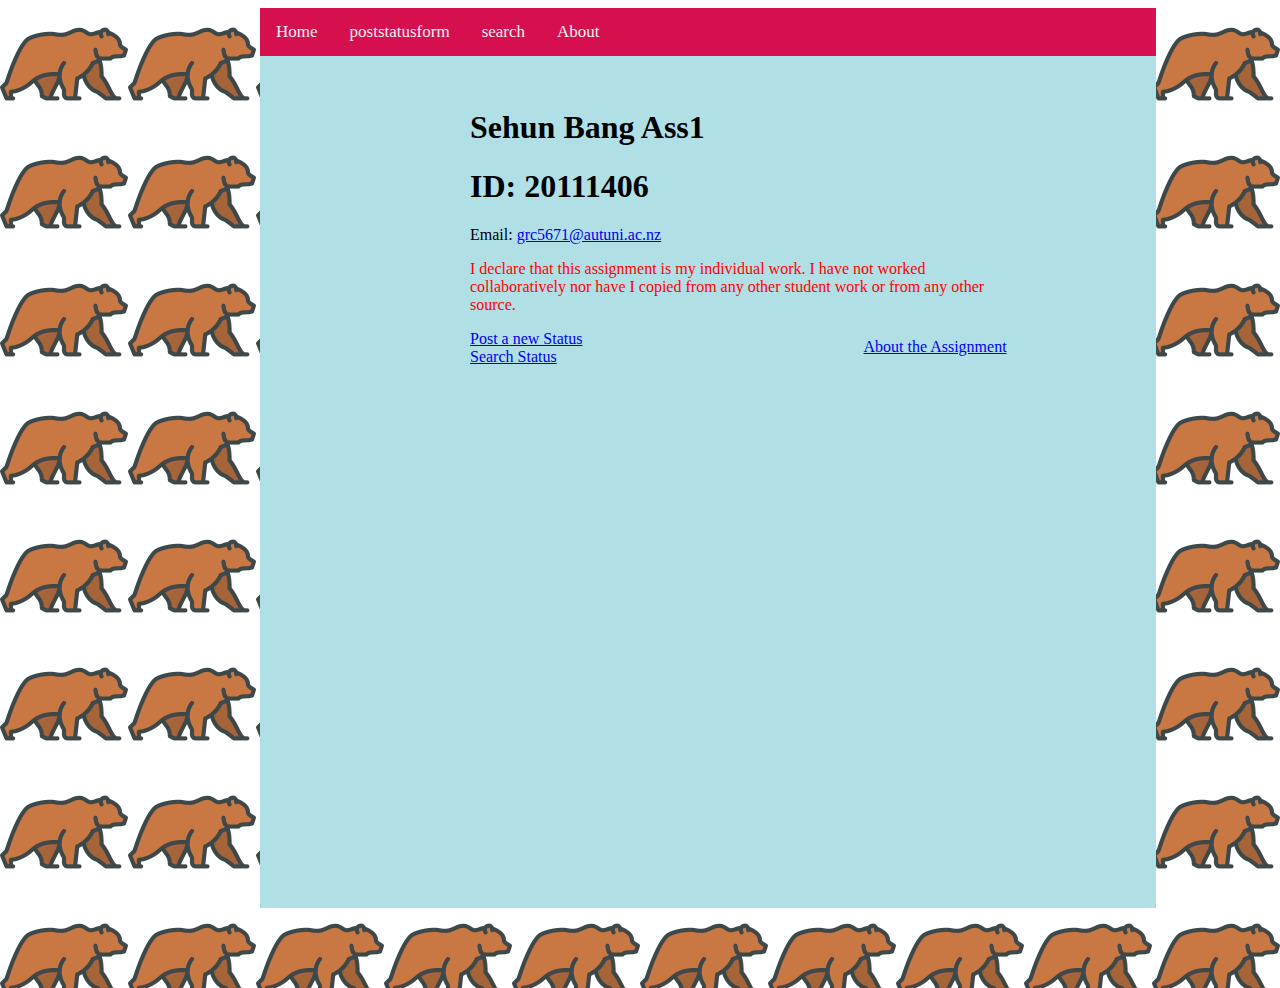
<file: assign1/index.html>
<html>
<head>
<title>
Sehun Bang Ass1
</title>
<link rel="stylesheet" href="mycss.css">
<style>
.abosolute{
position: absolute;
left: 100px;
top: 10px;
width: 60%;   
height:600px;

}
.bottomright {
  position: absolute;
top: 250px;
  right: 1px;
}
</style>
</head>
<body>
<div class ="main">
<div class="topnav">
  <a href="index.html">Home</a>
  <a href="poststatusform.php">poststatusform</a>
  <a href="searchstatusform.html">search</a>
  <a href="about.html">About</a>
</div>

<div class ="insider">
<!-- name ID email declaration -->
<h1>Sehun Bang Ass1</h1>
<h1>ID: 20111406</h1>
<p>Email: <a href="grc5671@autuni.ac.nz">grc5671@autuni.ac.nz</a></p>
<p style ="color : red">I declare that this assignment is my individual work. I have not worked collaboratively nor have I copied from any other student work or from any other source.</p>
<!-- link to the poststatusform php -->
<div class ="absolute">
<a href="http://grc5671.cmslamp14.aut.ac.nz/assign1/poststatusform.php">Post a new Status</a>
</div>
<!-- link to the searchstatusform-->
<div class ="relative">
<a href="http://grc5671.cmslamp14.aut.ac.nz/assign1/searchstatusform.html">Search Status</a>
</div>
<br>
<!-- link to the about-->
<div class ="bottomright">
<a href="http://grc5671.cmslamp14.aut.ac.nz/assign1/about.html">About the Assignment</a>

</div>
</div>
</body> 
</html>
</file>
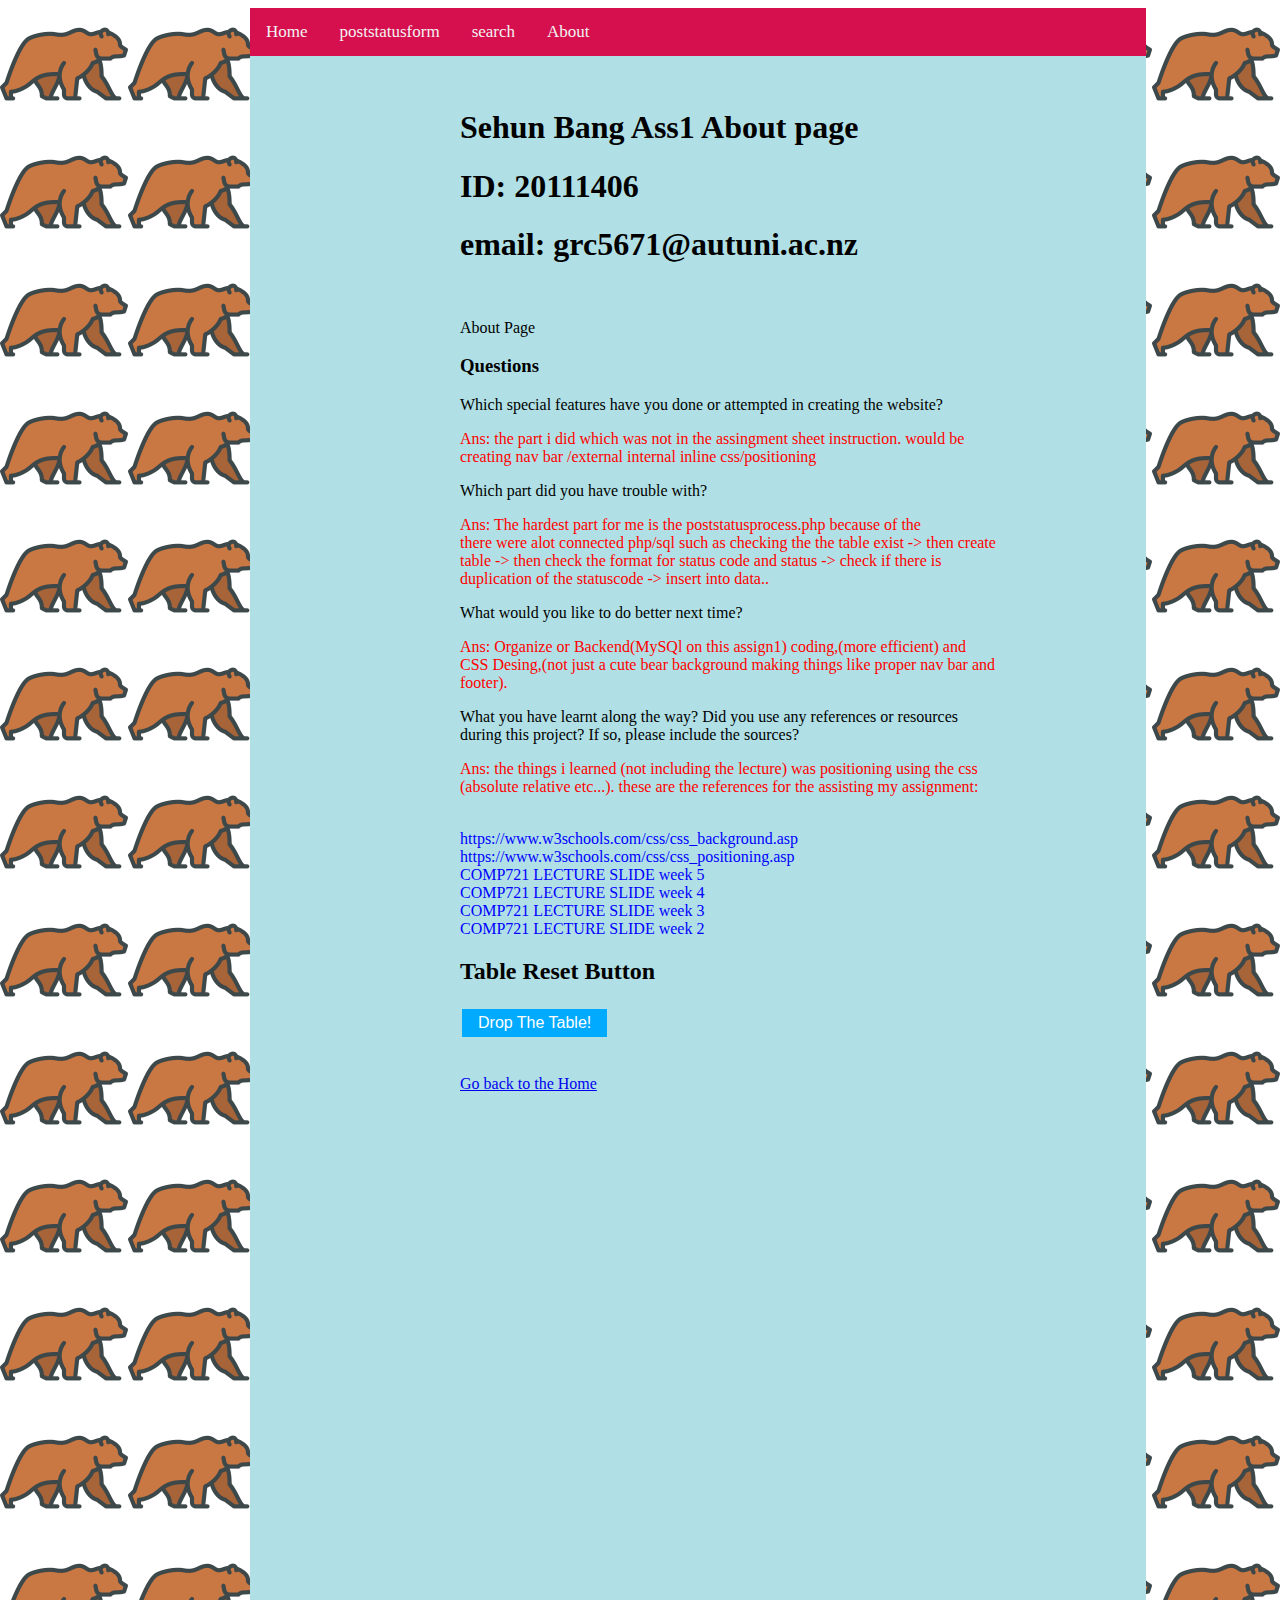
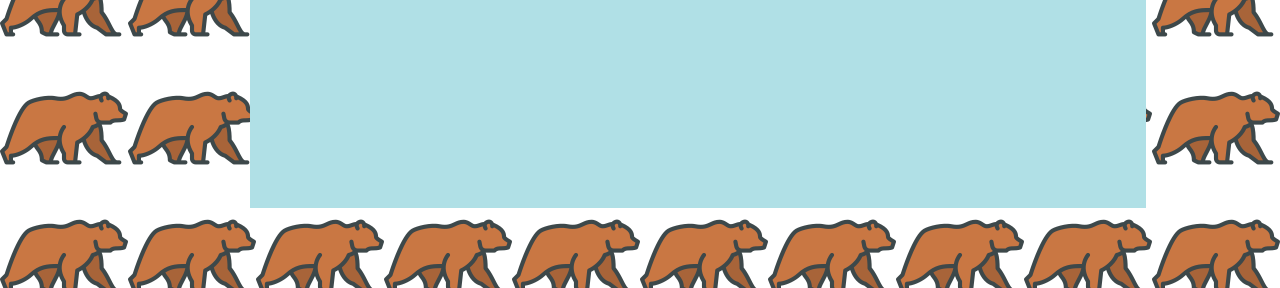
<file: assign1/about.html>
<html>
<head>
<link rel="stylesheet" href="mycss.css">
<title>
Sehun Bang Ass1 About
</title>
<style>
.maincontainer{
position: absolute;
left: 250px;
width: 70%;
height: 200%;
background-color: powderblue;
}
.insider{
position: absolute;
left: 210px;
top: 80px;
width: 60%;
}

</style>
</head>
<body>
<div class ="maincontainer">
<div class="topnav">
  <a href="index.html">Home</a>
  <a href="poststatusform.php">poststatusform</a>
  <a href="searchstatusform.html">search</a>
  <a href="about.html">About</a>
</div>

<div class ="insider">
<h1>Sehun Bang Ass1 About page</h1>
<h1>ID: 20111406</h1>
<h1>email: grc5671@autuni.ac.nz</h1>
<br>
<p>About Page</p>
<h3>Questions</h3>
<!-- Question 1-->
<p>Which special features have you done or attempted in creating the website?</p>
<div style="color:red;"><p>Ans: the part i did which was not in the assingment sheet instruction. would be creating nav bar /external internal inline css/positioning  </p></div>

<!-- Question 2-->
<p>Which part did you have trouble with?</p>
<div style="color:red;"><p>Ans: The hardest part for me is the poststatusprocess.php because of the 
<br> there were alot connected php/sql such as checking the the table exist -> then create table -> then check the format for status code and status -> check if there is duplication of the statuscode -> insert into data..
</p></div>

<!-- Question 3-->
<p>What would you like to do better next time?</p>
<div style="color:red;"><p>Ans: Organize or Backend(MySQl on this assign1) coding,(more efficient) and CSS Desing,(not just a cute bear background making things like proper nav bar and footer). </p></div>

<!-- Question 4-->
<p>What you have learnt along the way? Did you use any references or resources during this 
project? If so, please include the sources?</p>
<div style="color:red;"><p>Ans: the things i learned (not including the lecture) was positioning using the css (absolute relative etc...).
these are the references for the assisting my assignment:<div style="color:blue;">
<br>https://www.w3schools.com/css/css_background.asp
<br>https://www.w3schools.com/css/css_positioning.asp
<br> COMP721 LECTURE SLIDE week 5
<br> COMP721 LECTURE SLIDE week 4
<br> COMP721 LECTURE SLIDE week 3
<br> COMP721 LECTURE SLIDE week 2</div></div>
</p>
<H2>Table Reset Button</H2>
<form action = "dropthetable.php" method = "post">
<button type="submit">Drop The Table!</button>
</form>
<br>
<a href="http://grc5671.cmslamp14.aut.ac.nz/assign1/index.html">Go back to the Home</a>
<br>
</div>
</div>
</body> 
</html>
</file>
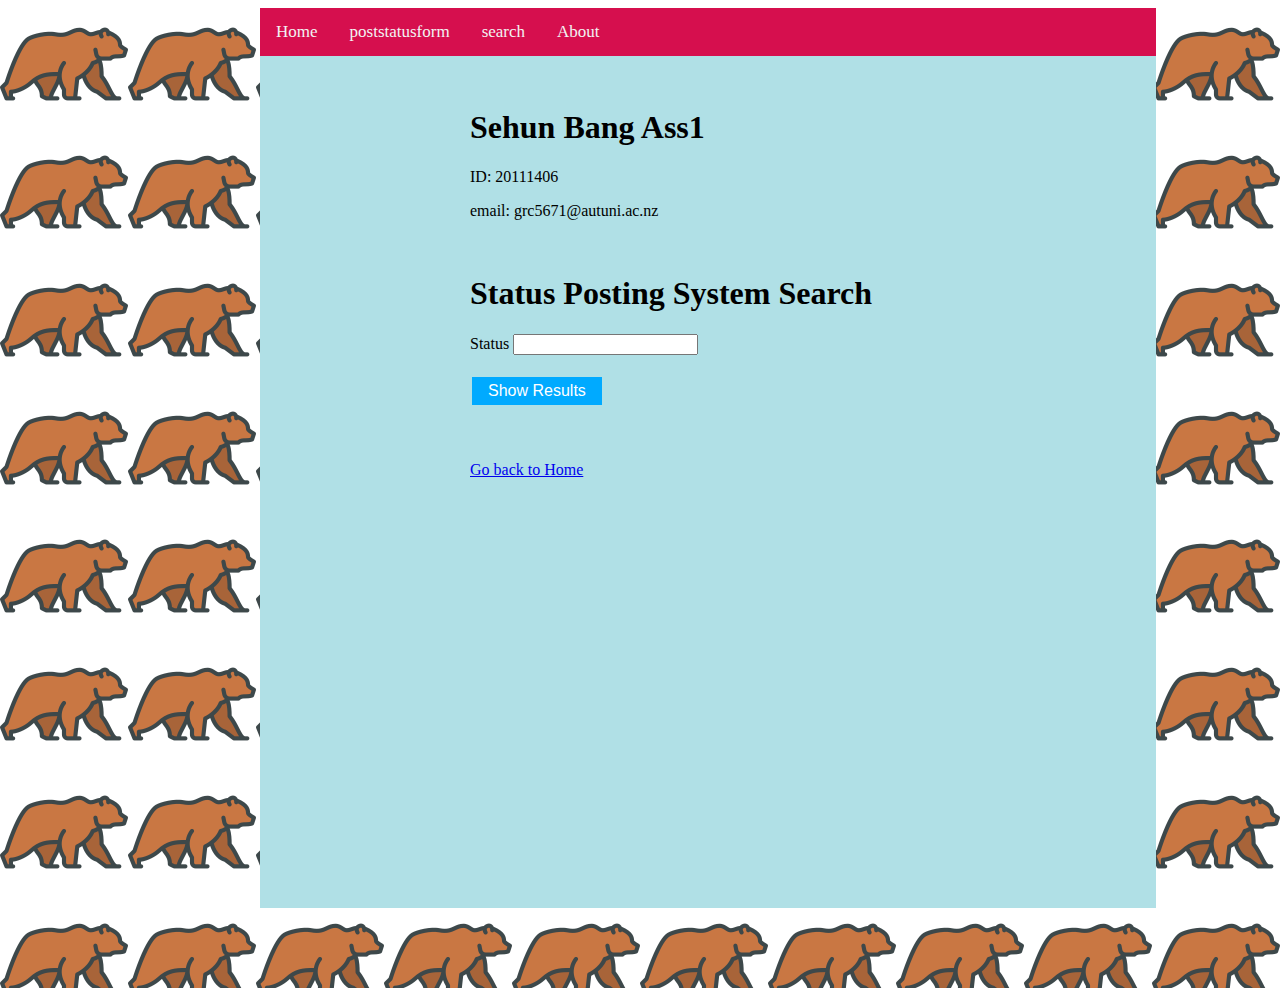
<file: assign1/searchstatusform.html>
<html>
<head>
<link rel="stylesheet" href="mycss.css">

<title>
Sehun Bang Ass1
</title>
</head>
<body>
<div class ="main">
<div class="topnav">
  <a href="index.html">Home</a>
  <a href="poststatusform.php">poststatusform</a>
  <a href="searchstatusform.html">search</a>
  <a href="about.html">About</a>
</div>

<div class ="insider">

<h1>Sehun Bang Ass1</h1>
<p>ID: 20111406</p>
<p>email: grc5671@autuni.ac.nz</p>
<br>
<h1>Status Posting System Search</h1>
<!--seach bar-->
<form action = "searchstatusprocess.php" method = "get">
Status <input type="text" name ="search" id ="search" required><br>
<br>
<Button type="submit" value="Show Results">Show Results</Button >
</form>
<br>
<br>
<a href="http://grc5671.cmslamp14.aut.ac.nz/assign1/index.html">Go back to Home</a>
</div>
</div>
</body> 
</html>
</file>
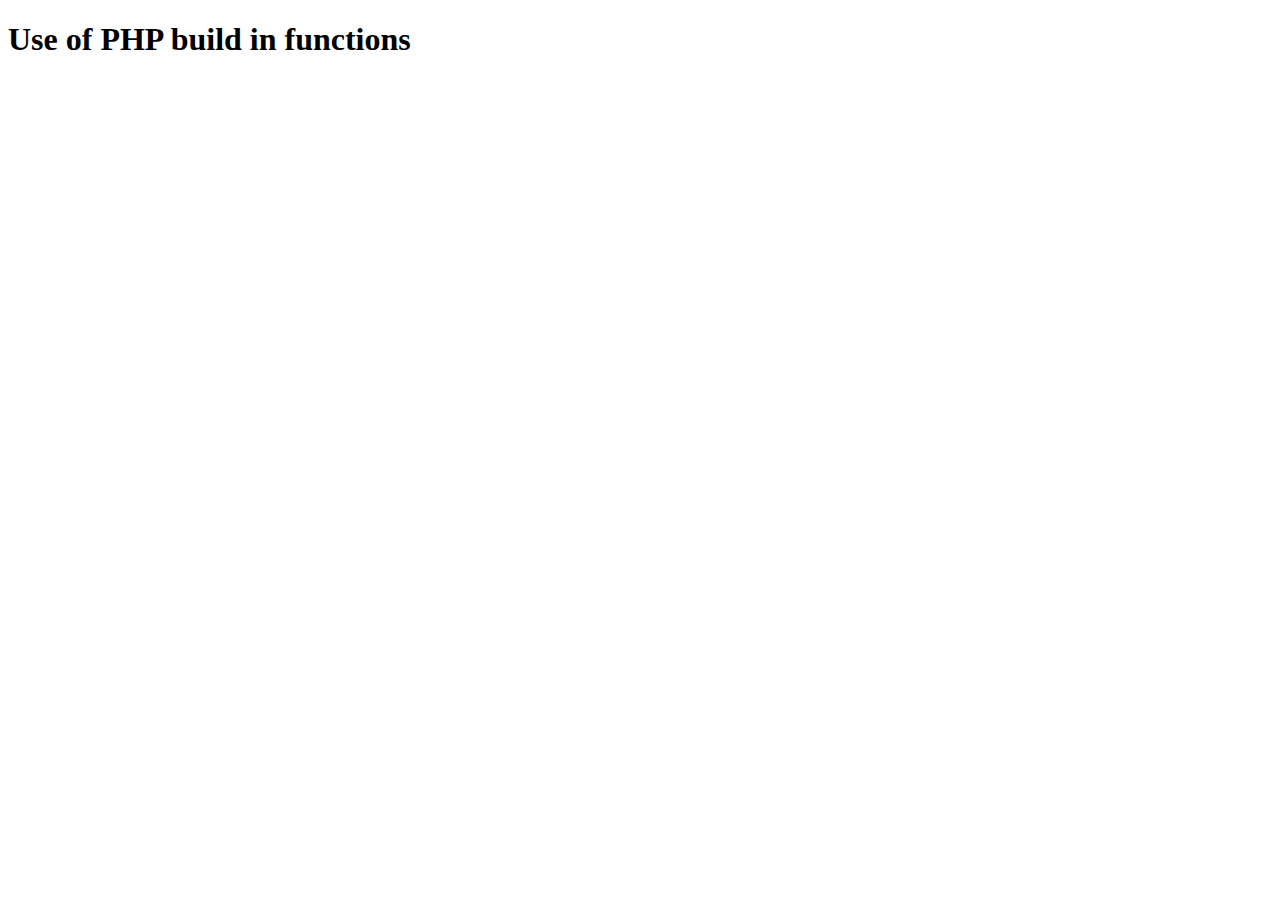
<file: lab01/functions.html>
<!DOCTYPE html>
<html>
<head>
<title>
PHP functions
</title>
<meta http-equiv = "Content-Type" content ="text/html"; charset=utf=8" />
</head>
<body>
<h1>Use of PHP build in functions</h1>
<?php?>
</body>
</html>
</file>
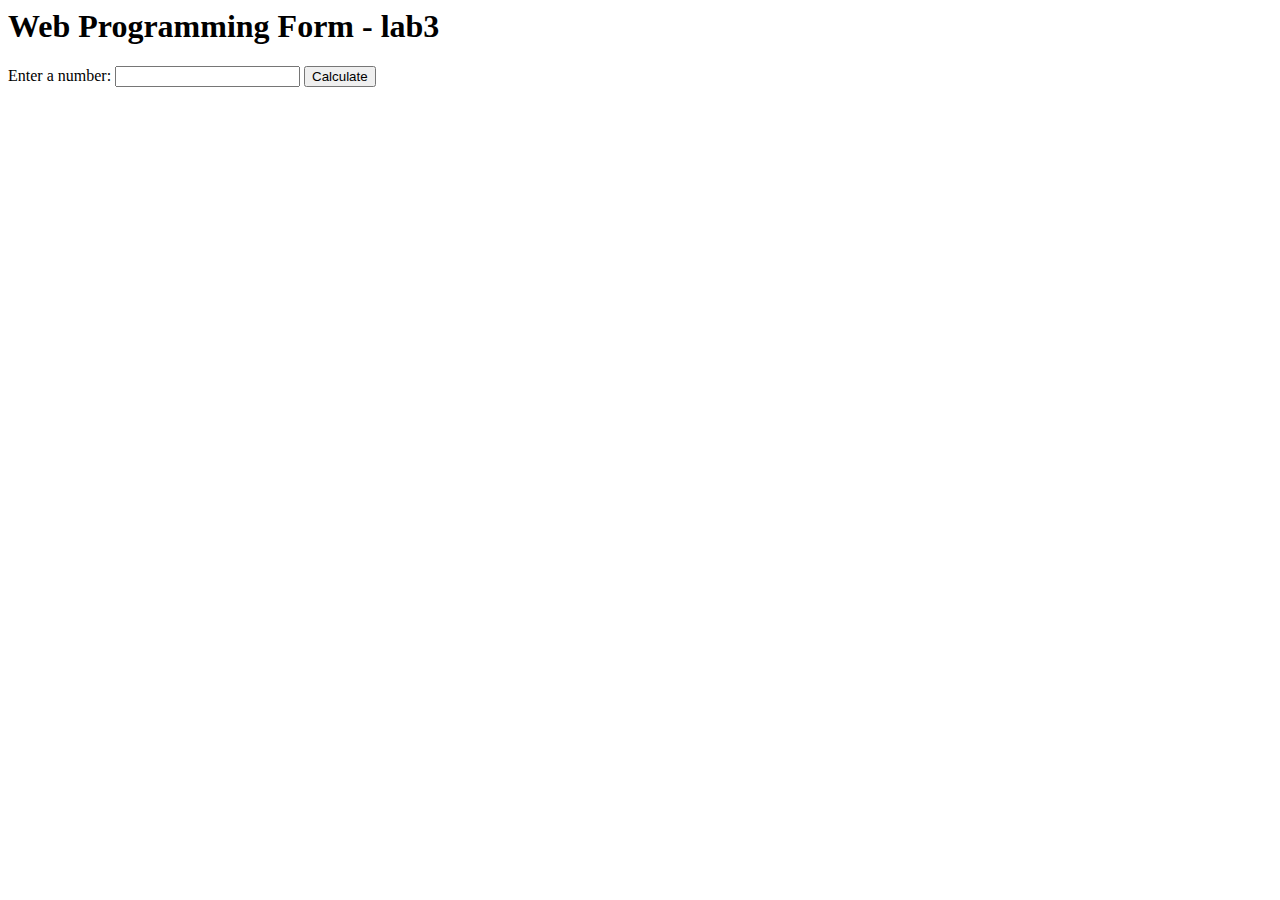
<file: lab02/factorialform.html>
<html>
<head>
<meta http-equiv="content-type" content="text/html; charset=utf-8"/>
<title>Using if and whole statements</title>
</head>
<body>
<h1>Web Programming Form - lab3</h1>
<form action = "factorial.php" method ="post">
 <label for = "number"> Enter a number:</Label>
 <input type = "text" id="number" name="number">
 <input type = "Submit" value="Calculate">
</form>
</body>
</html>
</file>
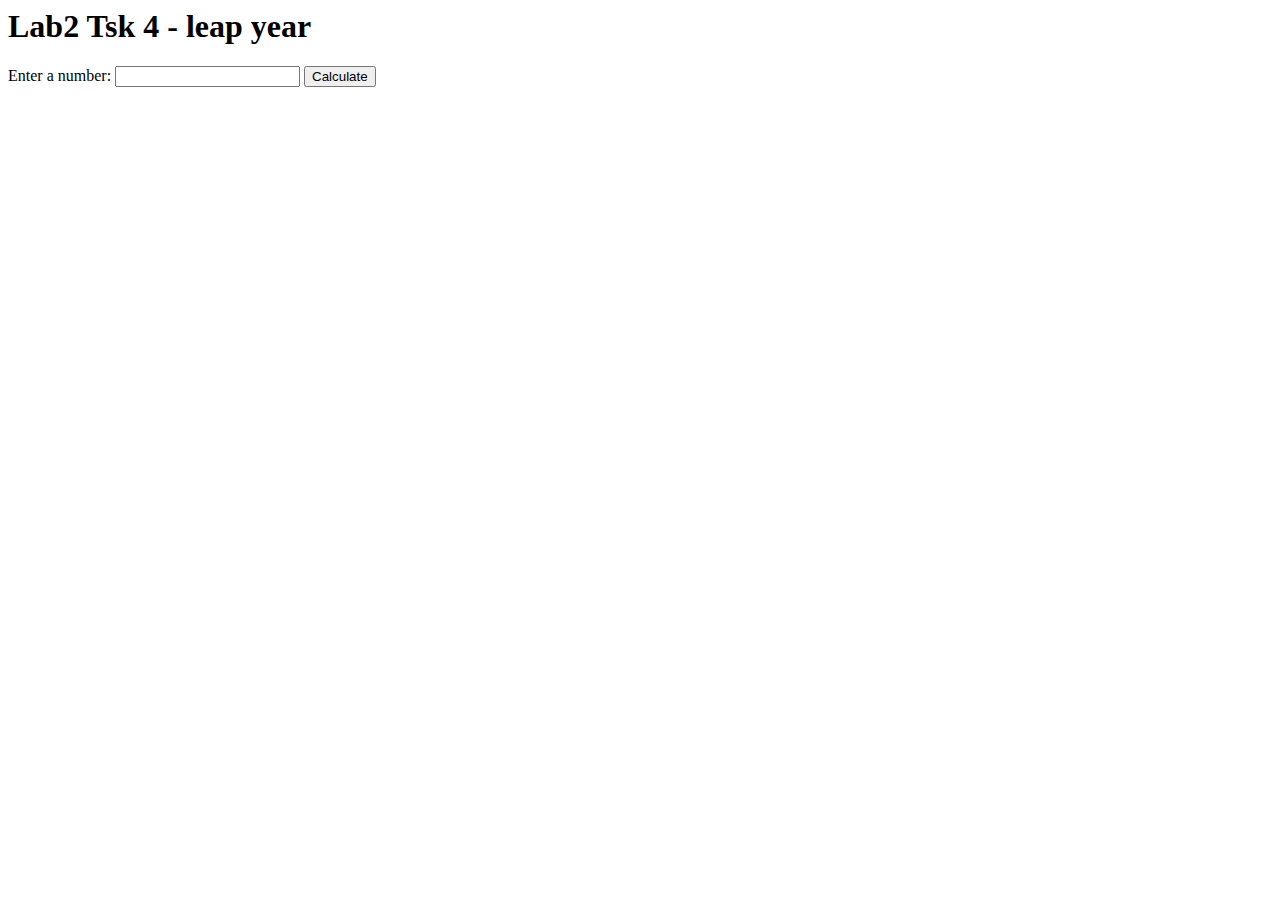
<file: lab02/leapyearform.html>
<html>
<head>
<meta http-equiv="content-type" content="text/html; charset=utf-8"/>
<title>leapleap</title>
</head>
<body>
<h1>Lab2 Tsk 4 - leap year</h1>

<form action = "leapyear.php" method ="post">
 <label for = "number"> Enter a number:</Label>
 <input type = "text" id="number" name="number">
 <input type = "Submit" value="Calculate">

</form>
</body>
</html>
</file>
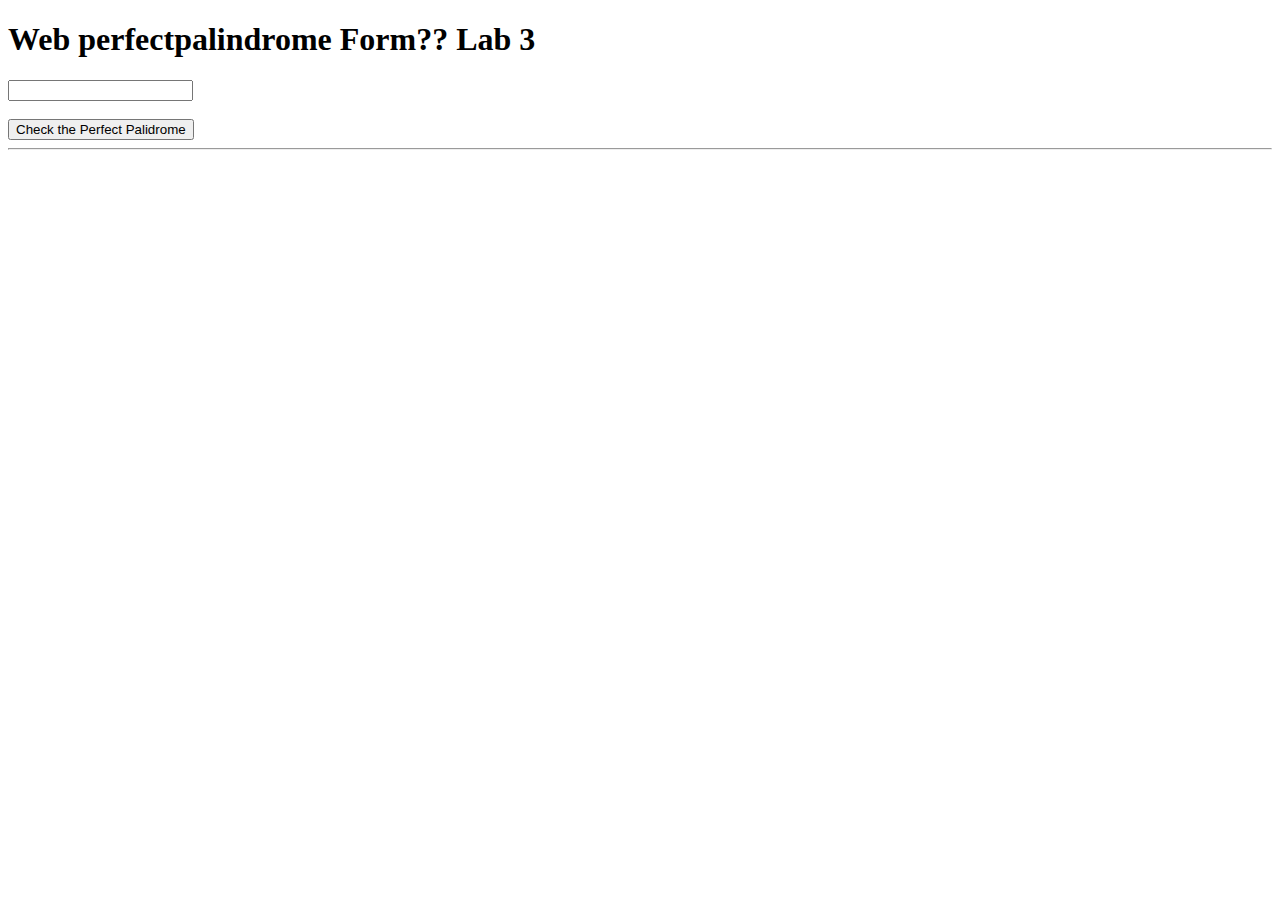
<file: lab03/perfectpalindromeform.html>
<!DOCTYPE html>
<html>
<head>
    <meta http-equiv="content-type" content="text/html; charset=utf-8" />
    <title>Using Palidrome</title>
</head>
<body>
    <h1>Web perfectpalindrome Form?? Lab 3</h1>
    <form action="perfectpalindrome.php" method="post">
        <input type="text" id="name" name="name">
<br><br>
        <input type="Submit" value="Check the Perfect Palidrome">
    </form>
<hr>
</body>
</html>
</file>
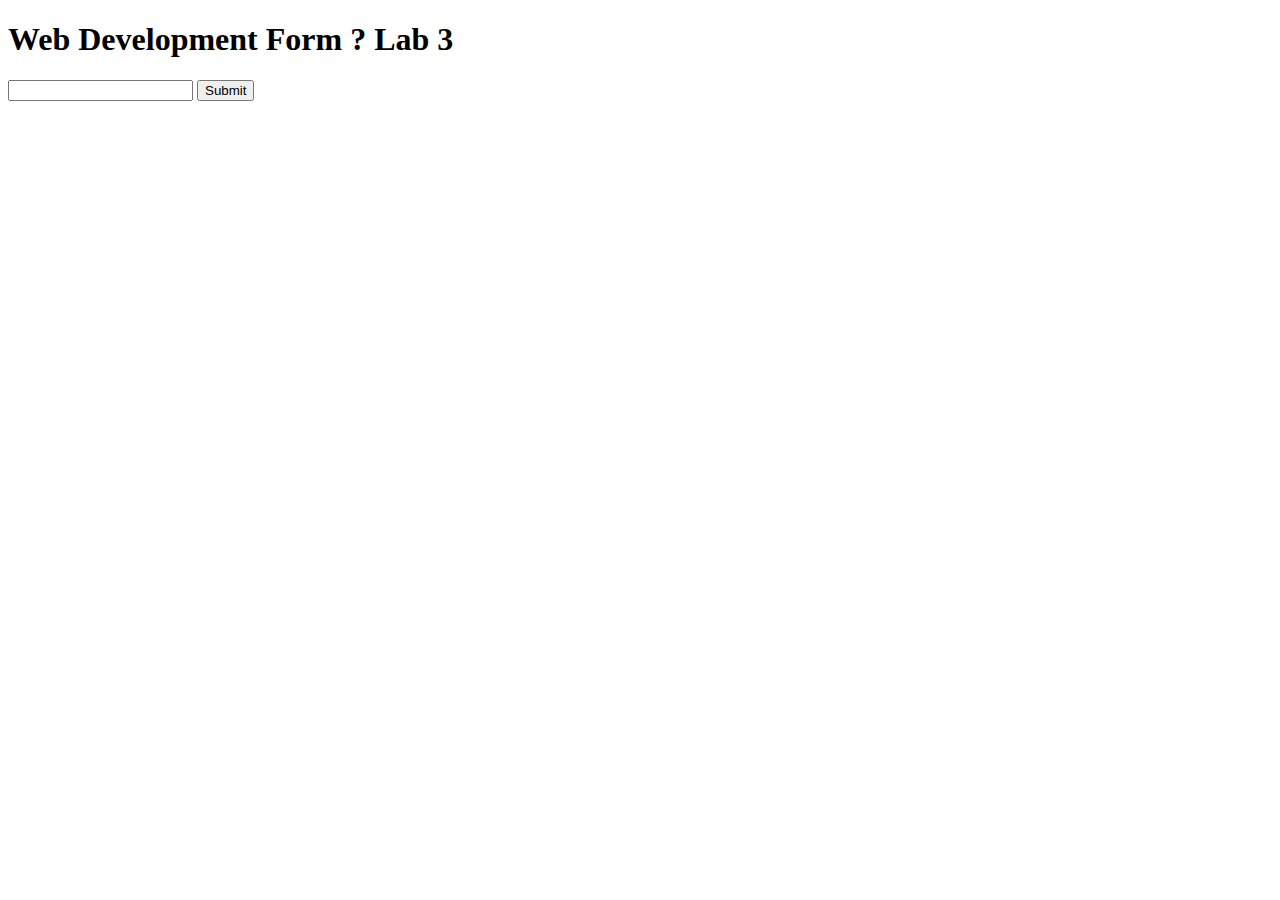
<file: lab03/strform.html>
<!DOCTYPE html>
<html>
<head>
<meta http-equiv="content-type" content="text/html; charset=utf-8" />
<title>Using string functions </title>
</head>
<body>
<h1>Web Development Form ? Lab 3</h1>
<form action = "strprocess.php" method = "post" >
<input type = "text" id="name" name="name">
<input type = "submit" value="Submit">
</form>
</body>
</html>
</file>
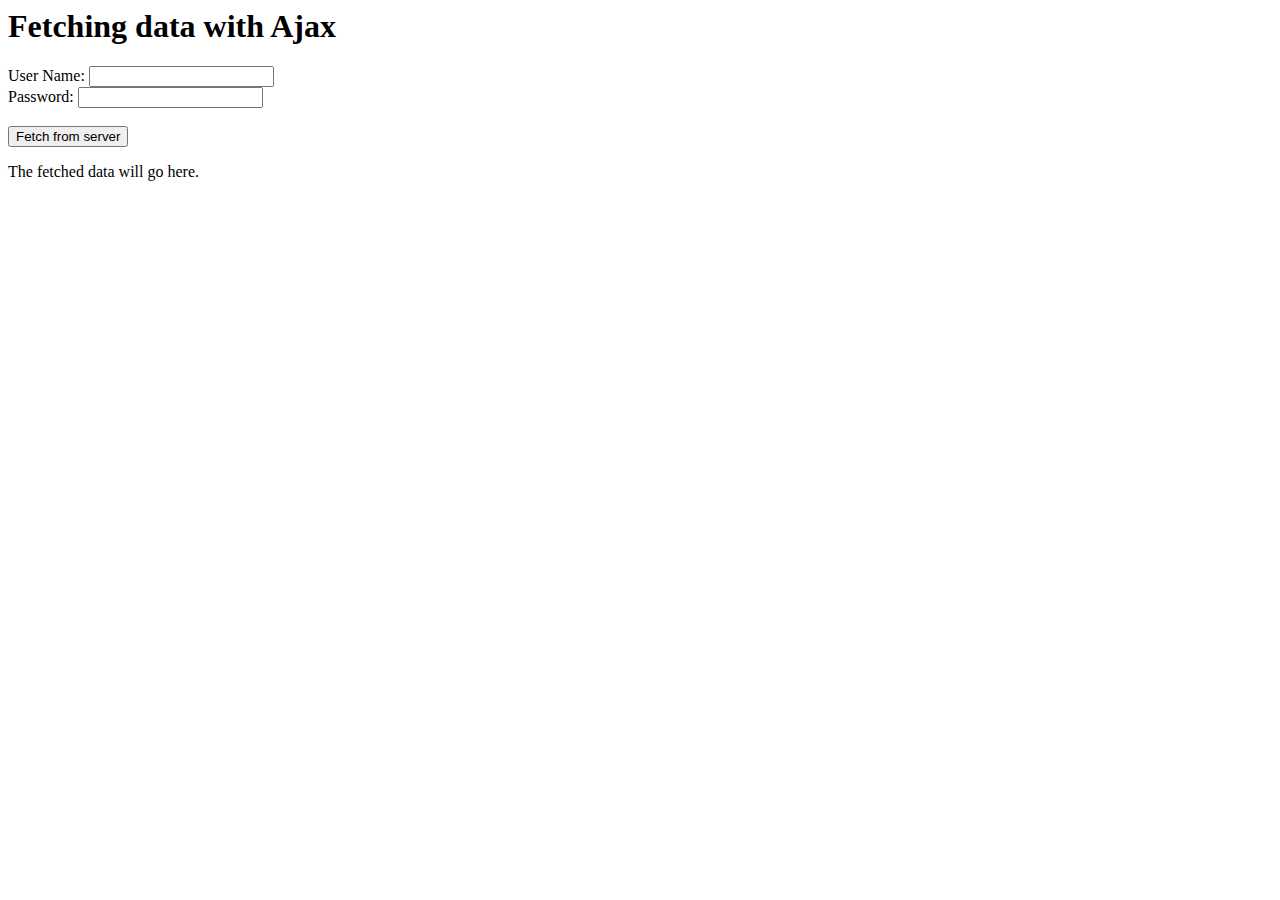
<file: lab07/simpleajax.htm>
<!� file simpleajax.htm -->
<HTML XMLns="http://www.w3.org/1999/xHTML"> 
  <head> 
    <title>A Simple Ajax Example</title> 
	<script type="text/javascript" src="xhr.js"></script>
    <script type="text/javascript" src="simpleajax.js"> </script>
  </head> 
  <body>
  <H1>Fetching data with Ajax &nbsp;</H1>
	<form>
	    <label>User Name:  <input type="text" name="namefield"> </label>
 	    <label><br>Password: <input type="text" name="pwdfield"> <br><br> </label>
	    <input name="submit" type = "button" onClick = "getData('data.php','targetDiv', namefield.value, pwdfield.value) " value = "Fetch from server">
	</form>
	<div id="targetDiv"> 
	    <p>The fetched data will go here.</p>  
	</div> 
 </body> 
</HTML>
</file>
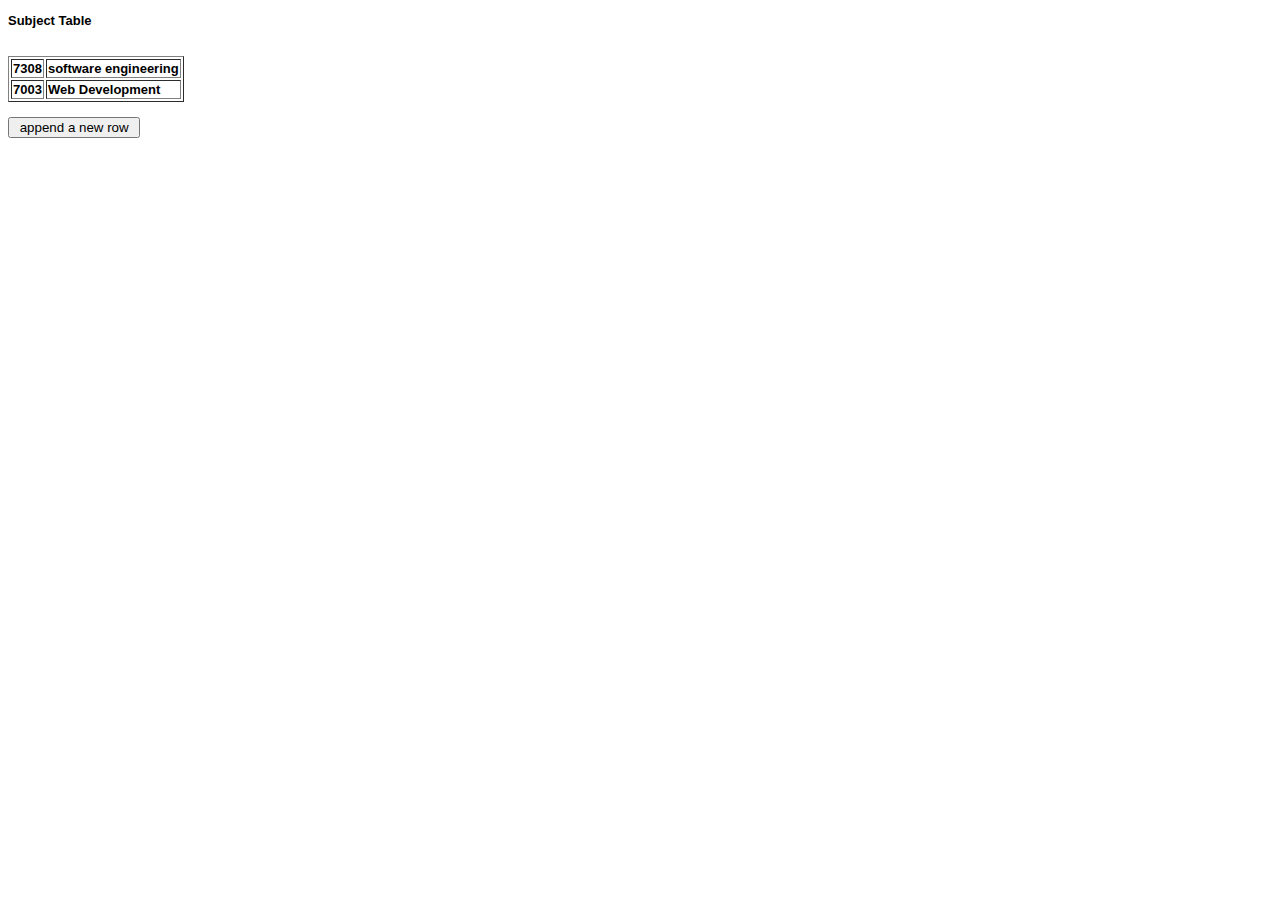
<file: lab08/domPrac.htm>
<!DOCTYPE html PUBLIC "-//W3C//DTD XHTML 1.0 Transitional//EN" "http://www.w3.org/TR/xhtml1/DTD/xhtml1-transitional.dtd">
<html xmlns="http://www.w3.org/1999/xhtml">
<head>
<meta http-equiv="Content-Type" content="text/html; charset=iso-8859-1" />
<title>Adding New Elements</title>

<style type="text/css">
body {
	font-family: Verdana, Arial, Helvetica, sans-serif;
	font-size: small;
	font-weight: bold;
}
.new {
	background-color:#ffcccc;
}
</style>

<script type="text/javascript" src="domPrac.js"></script> 
</head>

<body onload="makeTable()">
<p>Subject Table</p><br />

<table id= "tbl" border="1"></table>

<br />
<form>
<input type="button" value=" append a new row " onclick="appendRow()" /><br />
</form>
</body>

</html>
</file>
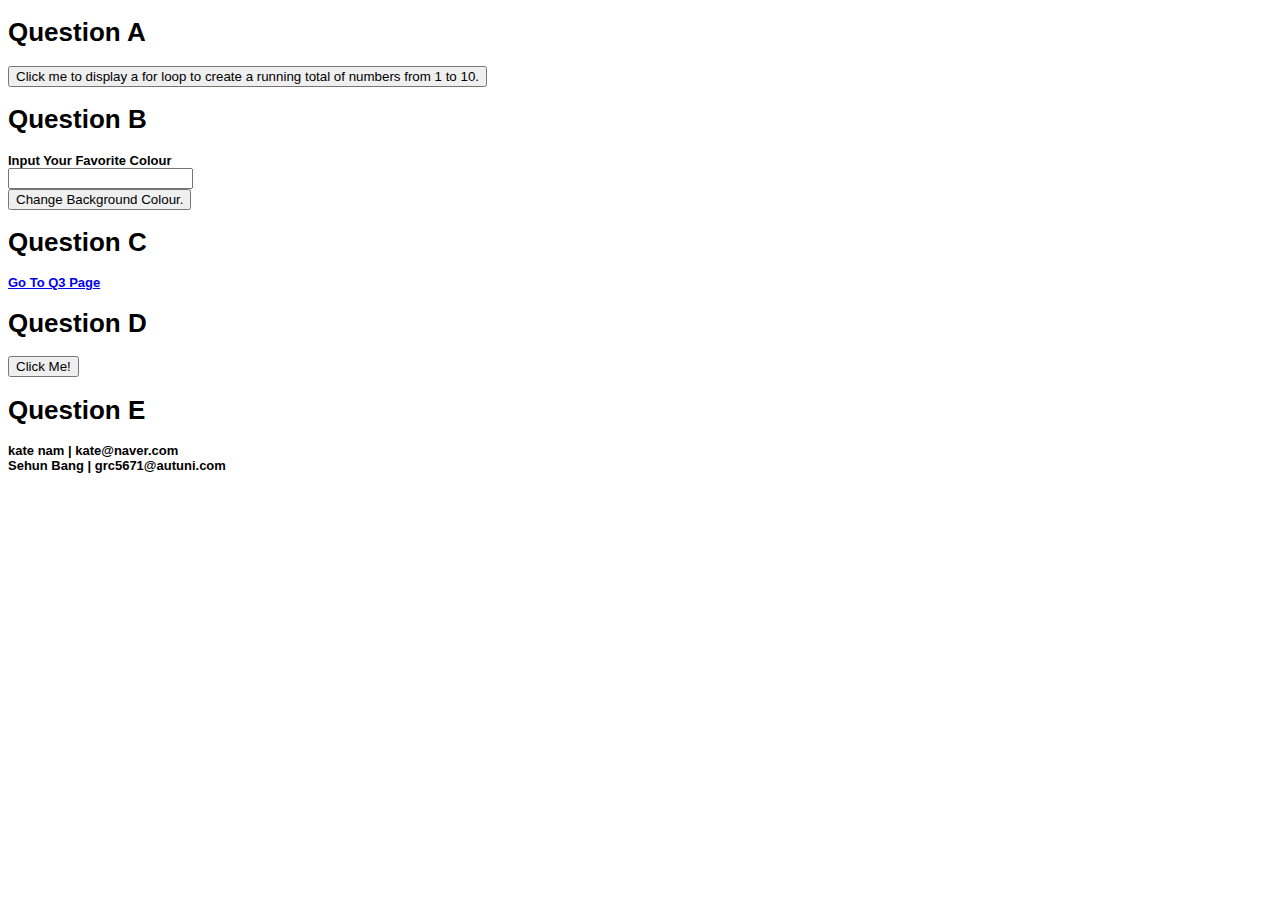
<file: lab08/Lab8.htm>
<!DOCTYPE html PUBLIC "-//W3C//DTD XHTML 1.0 Transitional//EN" "http://www.w3.org/TR/xhtml1/DTD/xhtml1-transitional.dtd">
<html xmlns="http://www.w3.org/1999/xhtml">
<head>
<meta http-equiv="Content-Type" content="text/html; charset=iso-8859-1" />
<title>Adding New Elements</title>
<style type="text/css">
body {
	font-family: Verdana, Arial, Helvetica, sans-serif;
	font-size: small;
	font-weight: bold;
}
.new {
	background-color:#ffcccc;
}
</style>
<script type="text/javascript" src="domPrac.js"></script> 
</head>
<body onload="makeTable()">
<form>
<h1>Question A</h1>
<button class="btn btn-primary mt-3" type="button" onclick="document.getElementById('a').innerHTML = questionA()">
Click me to display a for loop to create a running total of numbers from 1 to 10.</button>
<p id="a"></p>
<h1>Question B</h1>
<form action=" ">
<label for="bgcolor">Input Your Favorite Colour</label>
<br>
<input type="text" class="form-control" id="bgcolor">
</form>
<button class="btn btn-primary mt-3" type="button " onclick="questionB(bgcolor.value)">
Change Background Colour.</button>
<h1>Question C</h1>
<a href="domPrac.htm" target="_blank" rel="noopener noreferrer">Go To Q3 Page</a>
<h1>Question D</h1>
<button class="btn btn-primary mt-3" onclick="questionD()">Click Me!</button>
<p id="d"></p>
<h1>Question E</h1>
<p id="e1"></p>
<p id="e2"></p>

<div id="output"></div>


<!-- Bootstrap JavaScript Libraries -->
<script src="https://cdn.jsdelivr.net/npm/@popperjs/core@2.9.2/dist/umd/popper.min.js " integrity="sha384-IQsoLXl5PILFhosVNubq5LC7Qb9DXgDA9i+tQ8Zj3iwWAwPtgFTxbJ8NT4GN1R8p " crossorigin="anonymous "></script>
<script src="https://cdn.jsdelivr.net/npm/bootstrap@5.0.2/dist/js/bootstrap.min.js " integrity="sha384-cVKIPhGWiC2Al4u+LWgxfKTRIcfu0JTxR+EQDz/bgldoEyl4H0zUF0QKbrJ0EcQF " crossorigin="anonymous "></script>
<script src="lab08.js"></script>
</form>
</body>
</html>
</file>
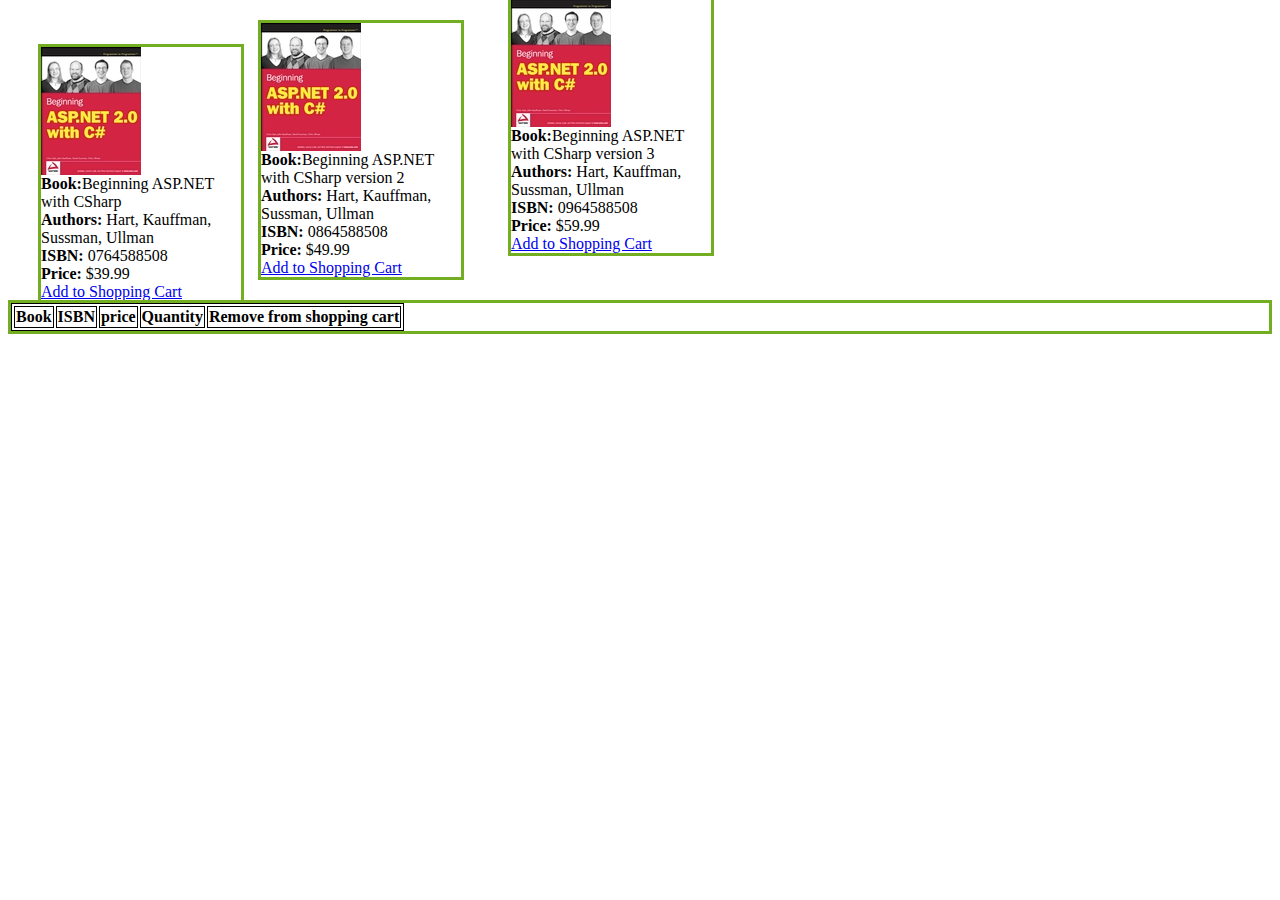
<file: Lab09/Catalogue1PHP.htm>
<html xmlns="http://www.w3.org/1999/xhtml" >
<head>
  <script type="text/javascript" src="Cart.js"></script>
<style>
table, th, td {
  border: 1px solid black;
}
</style>
</head>
<body>
<br/>
<br />
<div id="0764588508" style ="position: relative; width:200px; left: 30px; border: 3px solid #73AD21;">
<img id="cover" src="begaspnet.jpg" /><br />
<b>Book:</b><span id="book">Beginning ASP.NET with CSharp</span><br />
<b>Authors: </b><span id="authors"> Hart, Kauffman, Sussman, Ullman</span>
<br /><b>ISBN: </b><span id="ISBN">0764588508</span>
<br /><b>Price: </b><span id="price">$39.99</span><br />
<a href="#" onclick="AddRemoveItem('Add', this.parentNode.id);" >Add to Shopping Cart</a>
</div>
<div id="0864588508" style ="position: relative; width:200px; left: 250px; top:-284.5px; border: 3px solid #73AD21;">
<img id="cover" src="begaspnet.jpg" />
<b>Book:</b><span id="book2">Beginning ASP.NET with CSharp version 2</span><br />
<b>Authors: </b><span id="authors2"> Hart, Kauffman, Sussman, Ullman</span>
<br /><b>ISBN: </b><span id="ISBN">0864588508</span>
<br /><b>Price: </b><span id="price2">$49.99</span>
<br />
<a href="#" onclick="AddRemoveItem('Add');" >Add to Shopping Cart</a>
</div>
<div id="0964588508" style ="position: relative; width:200px; left: 500px; top:-568px; border: 3px solid #73AD21;">
<img id="cover" src="begaspnet.jpg" />
<b>Book:</b><span id="book">Beginning ASP.NET with CSharp version 3</span><br />
<b>Authors: </b><span id="authors"> Hart, Kauffman, Sussman, Ullman</span>
<br /><b>ISBN: </b><span id="ISBN">0964588508</span>
<br /><b>Price: </b><span id="price">$59.99</span>
<br />
<a href="#" onclick="AddRemoveItem('Add', this.parentNode.id);" >Add to Shopping Cart</a>
<br />
</div>
<div style ="position: relative; top:-524px; border: 3px solid #73AD21;">
<table>
<tr>
<th>Book</th>
<th>ISBN</th>
<th>price</th>
<th>Quantity</th>
<th>Remove from shopping cart</th>
</tr>
<tbody id="cart"></tbody>

</table>
</div>
</body>
</html>
</file>
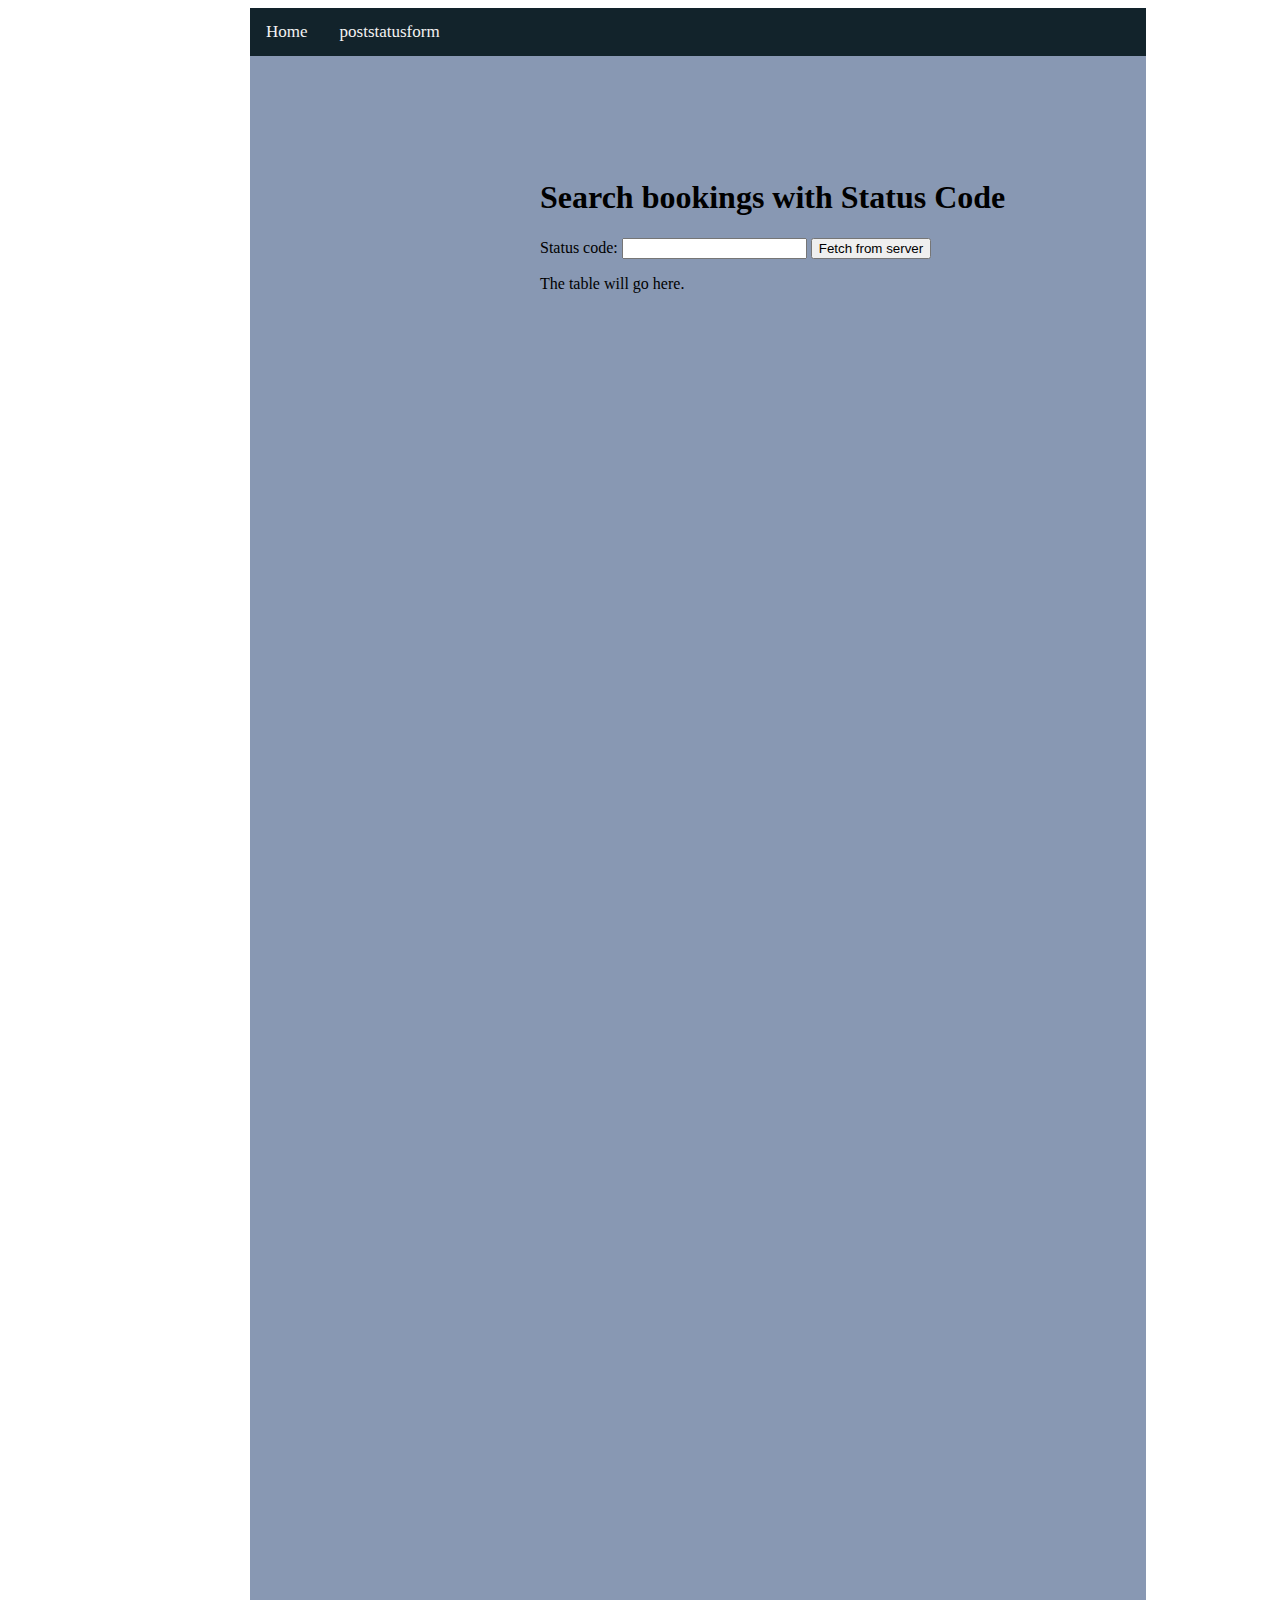
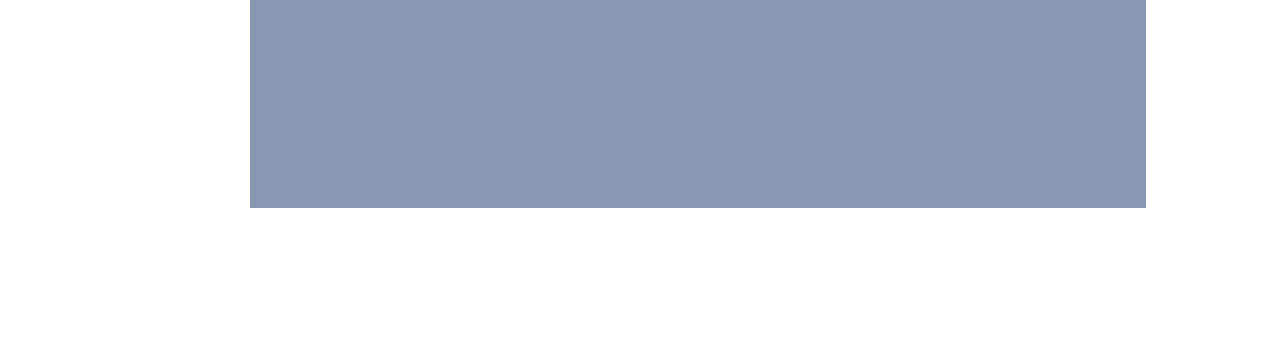
<file: assign2/as2_sehun/admin.html>
<!?file simpleajax.htm -->
<HTML XMLns="http://www.w3.org/1999/xHTML"> 
  <head> 
    <title>A Simple Ajax Example</title>
<!-- scripts for ajax  -------> 
	<script type="text/javascript" src="xhr.js"></script>
    <script type="text/javascript" src="admin.js"> </script>
<!-- externak css ------->
<link rel="stylesheet" href="mycss.css">
<!-- internal css ------->
<STYLE>
.insider_TWO{
position: absolute;
left: 290px;
top: 150px;
width: 60%;
height: 100%;
}
</STYLE>
  </head> 
  <body>
<!-- main starts ------->
<!-- maincontainer for centering elements------->
<div class ="maincontainer">
<!-- nav------->
<div class="topnav">
  <a href="booking.html">Home</a>
  <a href="admin.html">poststatusform</a>
</div>
<!-- nav ends------->
<!-- insider_TWO for centering elements in maincontainer  ------->
<div class ="insider_TWO">
  <H1>Search bookings with Status Code</H1>
	<form>
	    <label>Status code:  <input type="text" name="bsearch"> </label>
	    <input name="submit" type = "button" onClick = "getData('admin.php','content', bsearch.value) " value = "Fetch from server">
	</form>
<!-- the tablae show up target div------->
	<div id="content"> 
	    <p>The table will go here.</p>  
	</div> 
<!-- insider_TWO ends  ------->
</div> 
<!-- maincontainer ends------->
</div> 
 </body> 
</HTML>
</file>
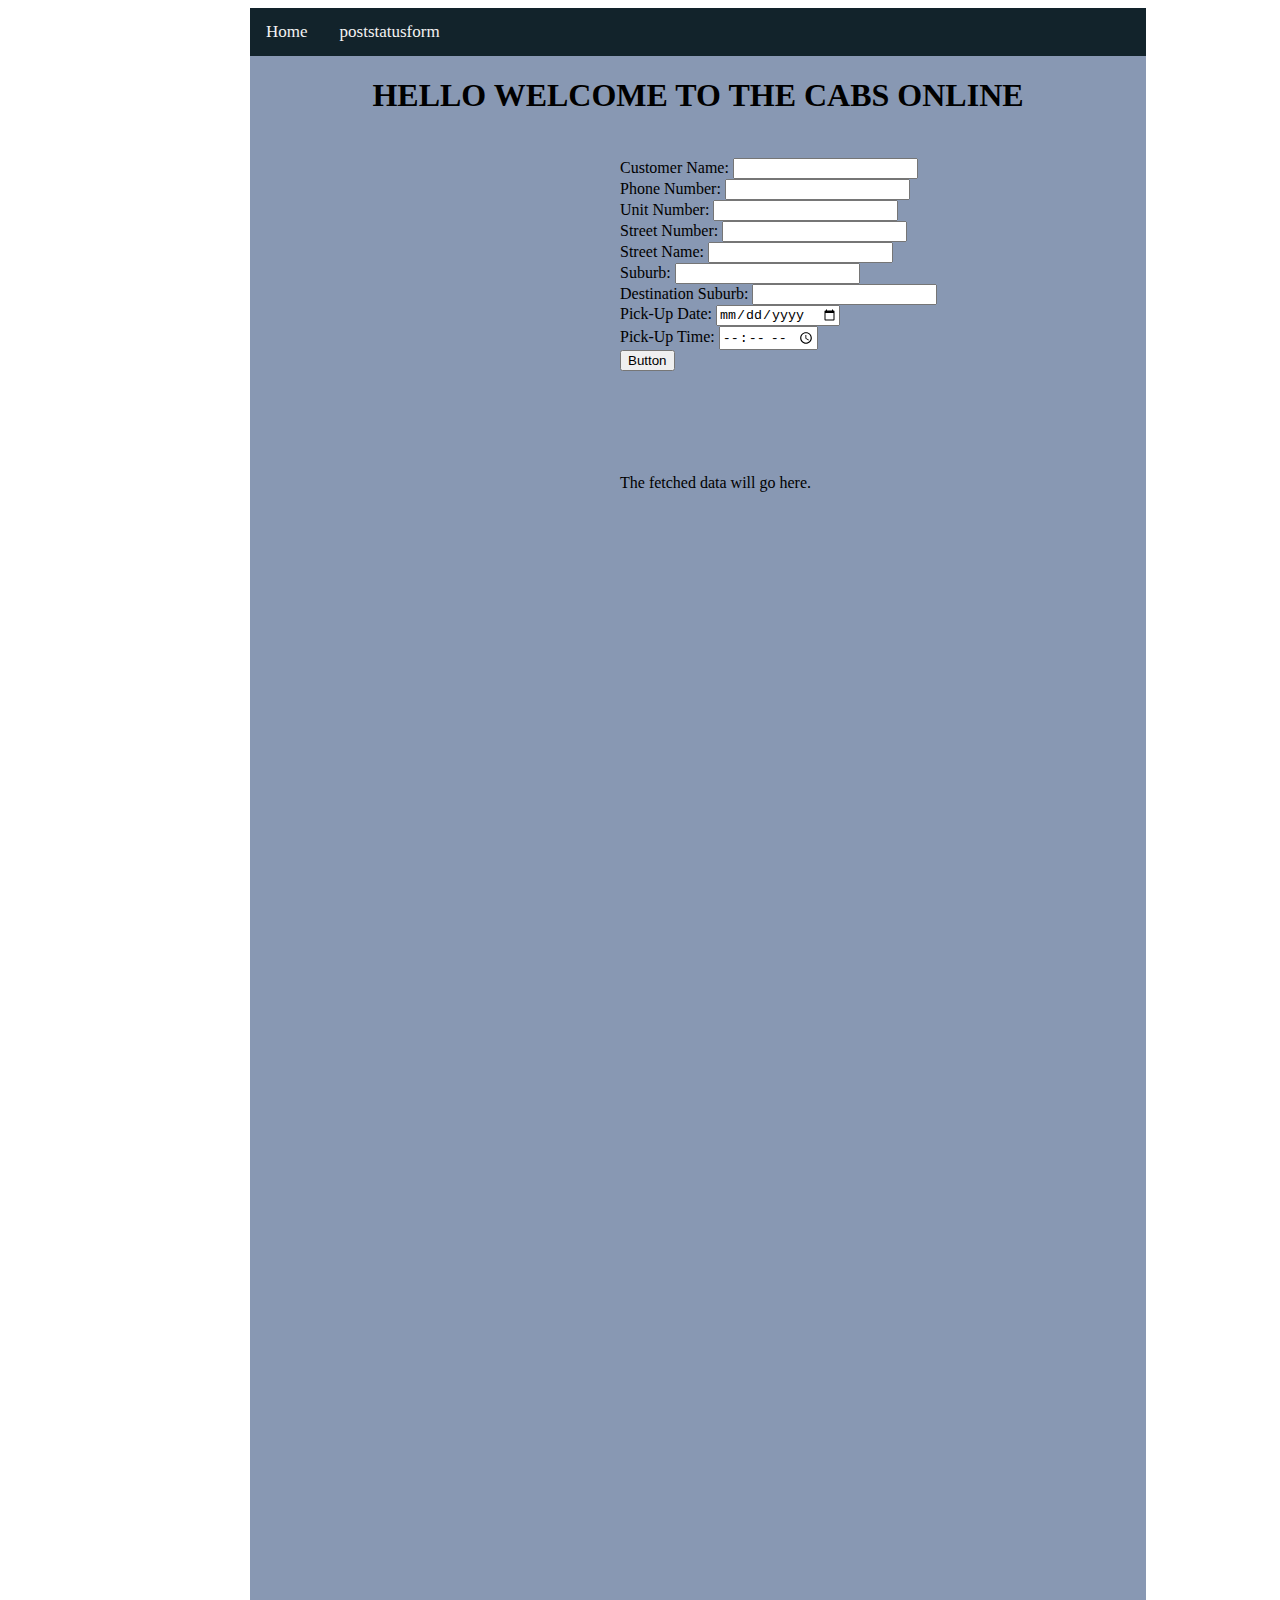
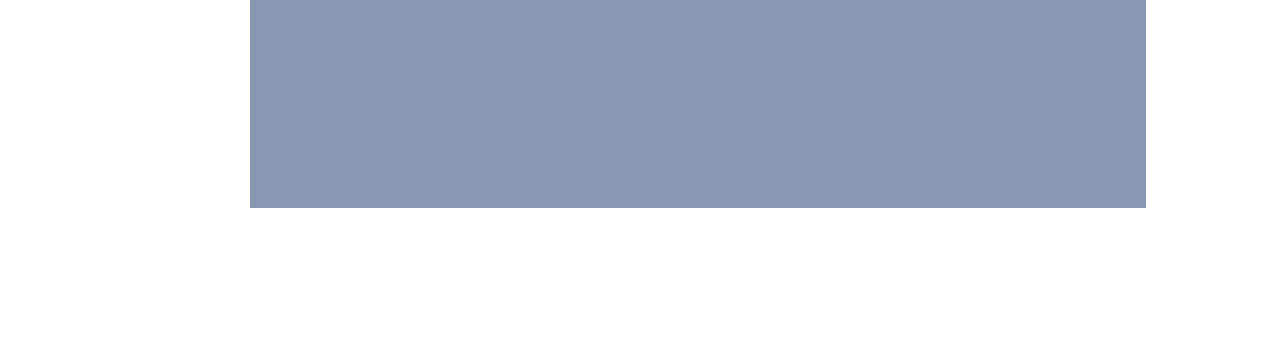
<file: assign2/as2_sehun/booking.html>
<html>
<head>
<title>
 Cabs Online
</title>

<!-- Scripts use for the ajax-->
<script src="xhr.js"></script>
<script src="booking.js"></script>
<!-- externak css ------->
<link rel="stylesheet" href="mycss.css">
<!-- internal css -->
<style>
.container{
position: absolute;
left: 370px;
top: 450px;
width: 80%;
}
</style>
</head>
<body>
<!--  Body Start -->
<!-- div for maincontainer to make stuff on center-->
<div class ="maincontainer">
<!--  Nav Bar -->
<div class="topnav">
  <a href="booking.html">Home</a>
  <a href="admin.html">poststatusform</a>
</div>
<h1><center>HELLO WELCOME TO THE CABS ONLINE</center></h1>
<!--
 User inputs -->
<!-- div for insider to make contents middle of the maincontainer  -->
<div class ="insider">
<form action = "javascript:addBooking()" method = "post">
<label for="cname">Customer Name:</label>
<input type="text" name ="cname" id ="cname" required><br>
<label for="Phone">Phone Number:</label>
<input type="text" name ="phone" pattern="\d*" inputmode="numeric" minlength="10" maxlength="12" required><br>
<label for="unumber"> Unit Number:</label>
<input type="text" name ="unumber"><br>
<label for="snumber">Street Number:</label>
<input type="text" name ="snumber" required ><br>
<label for="stname">Street Name:</label>
<input type="text" name ="stname" required><br>
<label for="sbname">Suburb:</label>
<input type="text" name ="sbname" id ="sbname"><br>
<label for="dsbname">Destination Suburb:</label>
<input type="text" name ="dsbname" id ="dsbname"><br>
<label for="date">Pick-Up Date:</label>
<input type="date" name="date" required ><br>
<label for="time">Pick-Up Time:</label>
<input type="time" name="time" required />
<br>
<input name="submit" type = "submit" onClick = "getData('booking.php','targetDiv', date.value, time.value, cname.value, phone.value, unumber.value, snumber.value, stname.value, sbname.value, dsbname.value)" value = "Button">
</form>

<!-- A dive for the status box to show up after the click(getData) -->

</div>
<!-- div for insider ends -->
<!-- Div fht the status box -->
<!-- div for maincontainer ends -->
<div class="container"> 
<div id="targetDiv"> 
<p>The fetched data will go here.</p>  
</div>
</div>
<!-- div for box ended -->
</div>
</body>
</html>
</file>
<file: assign1/mycss.css>
body {
background-image: url('bear.png');
background-size: 10%;
}
.main{
position: absolute;
left: 260px;
width: 70%;
height: 100%;
background-color: powderblue;
}
.insider{
position: absolute;
left: 210px;
top: 80px;
width: 60%;
height: 100%;
}
button {
  background-color: #00aaff;
  border: none;
  color: white;
  padding: 5px 16px;
  text-align: center;
  text-decoration: none;
  display: inline-block;
  font-size: 16px;
  margin: 4px 2px;
  cursor: pointer;
}
.topnav {
  overflow: hidden;
  background-color: #d60f4e;
}

.topnav a {
  float: left;
  color: #f2f2f2;
  text-align: center;
  padding: 14px 16px;
  text-decoration: none;
  font-size: 17px;
}

.topnav a:hover {
  background-color: #6e2341;
  color: white;
}
</file>
<file: assign2/as2_sehun/mycss.css>
body {

}
.main{
position: absolute;
left: 260px;
width: 70%;
height: 100%;
background-color: powderblue;
}
.insider{
position: absolute;
left: 210px;
top: 80px;
width: 60%;
height: 100%;
}
button {
  background-color: #00aaff;
  border: none;
  color: white;
  padding: 5px 16px;
  text-align: center;
  text-decoration: none;
  display: inline-block;
  font-size: 16px;
  margin: 4px 2px;
  cursor: pointer;
}
.topnav {
  overflow: hidden;
  background-color: #12232b;
}

.topnav a {
  float: left;
  color: #f2f2f2;
  text-align: center;
  padding: 14px 16px;
  text-decoration: none;
  font-size: 17px;
}

.topnav a:hover {
  background-color: #565657;
  color: white;
}
.maincontainer{
position: absolute;
left: 250px;
width: 70%;
height: 200%;
background-color: #8898b3;
}
.insider{
position: absolute;
left: 370px;
top: 150px;
width: 80%;
}
</file>
